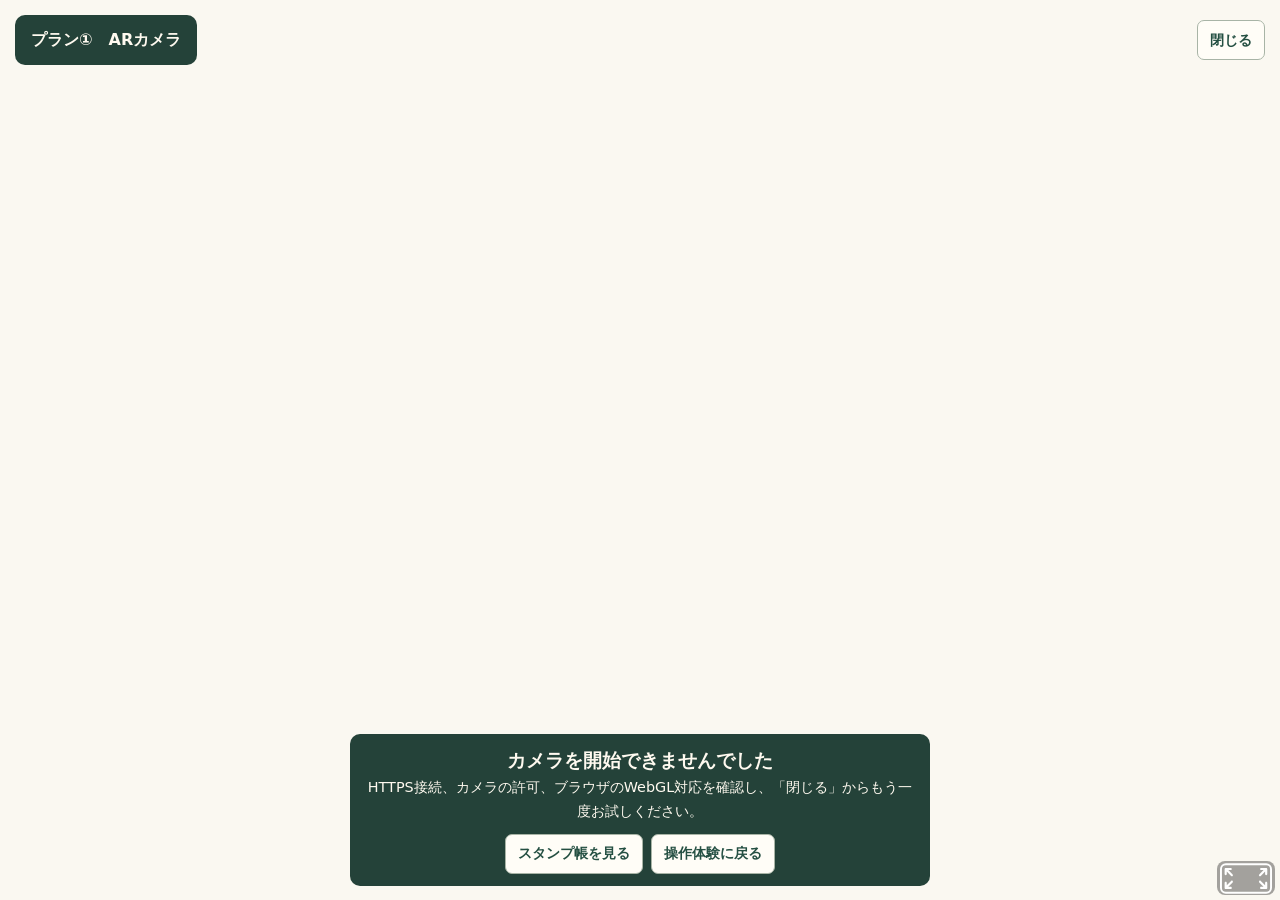
<file: camera.html>
<!doctype html>
<html lang="ja">
  <head>
    <meta charset="utf-8" />
    <meta
      name="viewport"
      content="width=device-width, initial-scale=1, viewport-fit=cover"
    />
    <link rel="icon" href="data:," />
    <title>スタンプカメラ｜香春町</title>
    <link rel="stylesheet" href="styles.css" />
    <link rel="stylesheet" href="camera.css" />
    <script src="assets/vendor/aframe-1.6.0.min.js" defer></script>
    <script src="assets/vendor/mindar-image-aframe-1.2.5.min.js" defer></script>
    <script type="module" src="js/camera.js?v=milestones-1"></script>
  </head>
  <body class="camera-body">
    <div id="stage"></div>
    <div class="camera-bar">
      <b id="mode">スタンプカメラ</b><a class="button" href="./#scan">閉じる</a>
    </div>
    <div class="frame" aria-hidden="true" hidden></div>
    <section class="camera-guide">
      <p id="camera-status" role="status">カメラを準備しています…</p>
      <p id="hint">カメラの使用を許可してください。</p>
      <div class="actions">
        <a class="button" href="./#book">スタンプ帳を見る</a
        ><a class="button" href="./#scan">操作体験に戻る</a>
      </div>
    </section>
  </body>
</html>
</file>
<file: styles.css>
:root {
  --paper: #faf8f1;
  --card: #fffdf7;
  --ink: #213c34;
  --muted: #596b60;
  --line: #d4d7c8;
  --green: #244f42;
  --rust: #a7462c;
  --serif: "Hiragino Mincho ProN", "Yu Mincho", YuMincho, Georgia, serif;
  font-family:
    "Hiragino Kaku Gothic ProN", "Yu Gothic", Meiryo, system-ui, sans-serif;
  color: var(--ink);
  background: var(--paper);
  line-height: 1.65;
}
* {
  box-sizing: border-box;
}
body {
  margin: 0;
}
a {
  color: inherit;
}
button,
select,
input {
  font: inherit;
  color: inherit;
}
button,
a,
label.plan {
  touch-action: manipulation;
}
button {
  cursor: pointer;
}
a:focus-visible,
button:focus-visible,
input:focus-visible,
select:focus-visible {
  outline: 3px solid #bc672a;
  outline-offset: 3px;
}
svg {
  width: 1.25em;
  height: 1.25em;
  vertical-align: middle;
  flex-shrink: 0;
}
.wrap {
  max-width: 1176px;
  margin: auto;
  padding-inline: 32px;
}
header {
  border-bottom: 1px solid var(--line);
  background: #fffcf5;
}
.bar {
  display: flex;
  align-items: center;
  gap: 30px;
  min-height: 82px;
}
.brand {
  display: flex;
  align-items: center;
  gap: 12px;
  text-decoration: none;
  font-family: var(--serif);
  font-weight: 800;
  font-size: 1.12rem;
  line-height: 1.45;
  letter-spacing: 0.07em;
}
.brand small,
.ticket-label small,
.section-head small,
.section-heading small,
.hero-caption,
.meta,
.spotno {
  display: block;
  font:
    700 0.75rem/1.4 "Avenir Next",
    Arial,
    sans-serif;
  letter-spacing: 0.16em;
}
.brand small {
  font-size: 0.72rem;
  color: var(--muted);
  letter-spacing: 0.2em;
}
.brand-icon,
.ticket-icon {
  display: grid;
  place-items: center;
  color: #fff7df;
  background: var(--green);
}
.brand-icon {
  width: 44px;
  height: 44px;
  border-radius: 50%;
  outline: 1px solid var(--green);
  outline-offset: 2px;
}
.brand-icon svg {
  width: 30px;
  height: 30px;
}
.bar nav {
  display: flex;
  align-self: stretch;
  gap: 28px;
  margin-left: auto;
}
.bar nav a,
.demo-link {
  display: flex;
  align-items: center;
  text-decoration: none;
  font-size: 0.9rem;
  font-weight: 700;
}
.bar nav a {
  border-bottom: 3px solid transparent;
  padding-top: 3px;
}
.bar nav a[aria-current] {
  border-color: var(--rust);
  color: var(--rust);
}
.demo-link {
  gap: 8px;
  border: 1px solid #cdbca3;
  border-radius: 30px;
  padding: 4px 13px;
  color: #775537;
}
.demo-link i {
  width: 7px;
  height: 7px;
  background: #a46c32;
  border-radius: 50%;
}
main {
  min-height: 65vh;
  padding-block: 28px 50px;
}
main:focus {
  outline: none;
}
.hero {
  position: relative;
  overflow: hidden;
  border-radius: 13px;
  border: 1px solid #cecaad;
  background: #eae2bc url(assets/kawara.jpg) center center/cover no-repeat;
  isolation: isolate;
}
.hero:before {
  content: "";
  position: absolute;
  inset: 0;
  z-index: -1;
  background: linear-gradient(
    90deg,
    rgba(255, 248, 222, 0.93),
    rgba(255, 248, 222, 0.8) 26%,
    rgba(255, 248, 222, 0.16) 52%,
    transparent 69%
  );
}
.hero-text {
  padding: 34px clamp(22px, 4.2vw, 60px) 32px;
}
.place {
  display: inline-flex;
  gap: 6px;
  align-items: center;
  font-size: 0.86rem;
  font-weight: 700;
  letter-spacing: 0.1em;
}
.place svg {
  color: #964d32;
}
.hero h1 {
  font: 800 clamp(3.5rem, 6vw, 5.15rem) / 1.05 var(--serif);
  letter-spacing: 0.08em;
  margin: 13px 0;
}
.hero h1 span {
  display: block;
  font-size: clamp(1.45rem, 3vw, 2.55rem);
  line-height: 1.4;
  letter-spacing: 0.04em;
}
.hero p {
  line-height: 1.65;
  font-weight: 600;
  margin: 10px 0 20px;
}
.hero-caption {
  position: absolute;
  right: 21px;
  bottom: 15px;
  color: #fffdf2;
  text-shadow: 0 1px 5px #163b30;
  background: #244a37dc;
  padding: 3px 9px;
}
.button {
  display: inline-flex;
  align-items: center;
  justify-content: center;
  gap: 10px;
  min-height: 46px;
  padding: 9px 20px;
  background: var(--card);
  border: 1px solid #a8b4a6;
  border-radius: 7px;
  color: var(--green);
  text-decoration: none;
  font-weight: 700;
}
.primary {
  color: white;
  background: var(--green);
  border-color: var(--green);
}
.primary:hover {
  background: #173c30;
}
.button:not(.primary):hover,
.filters button:hover,
.spot:hover {
  background: #f1f0e5;
}
.eventline {
  display: flex;
  gap: 25px;
  flex-wrap: wrap;
  padding: 12px 4px 18px;
  font-size: 0.875rem;
  color: var(--muted);
}
.eventline span {
  display: flex;
  align-items: center;
  gap: 6px;
}
.ticket {
  display: flex;
  align-items: center;
  gap: 18px;
  background: #f0f1e5;
  border: 1px solid #cbd3bf;
  border-radius: 10px;
  padding: 22px 28px;
}
.ticket-icon {
  height: 46px;
  width: 46px;
  border-radius: 50%;
  background: #dce4d2;
  color: var(--green);
}
.ticket-icon svg {
  width: 26px;
  height: 26px;
}
.ticket-label small,
.section-heading small,
.section-head small {
  color: var(--rust);
}
h1,
h2,
h3,
p,
figure {
  margin: 0;
}
h1,
h2 {
  font-family: var(--serif);
}
.ticket-label h2 {
  font-size: 1.3rem;
  letter-spacing: 0.06em;
}
.ticket-numbers {
  margin-left: auto;
  white-space: nowrap;
}
.ticket-numbers b {
  font:
    700 2.75rem/1 Georgia,
    serif;
}
.ticket-numbers span {
  font-weight: 600;
  font-size: 1rem;
  color: var(--muted);
}
.meter {
  width: 31%;
  padding-left: 24px;
  border-left: 1px dashed #b7c1ac;
}
.meter > div {
  display: flex;
  justify-content: space-between;
  font-size: 0.88rem;
  font-weight: 600;
}
.meter progress {
  appearance: none;
  display: block;
  width: 100%;
  height: 8px;
  margin-top: 7px;
  border: 0;
  border-radius: 6px;
  overflow: hidden;
  background: #d5dcca;
  color: var(--green);
}
progress::-webkit-progress-bar {
  background: #d5dcca;
}
progress::-webkit-progress-value {
  background: var(--green);
}
progress::-moz-progress-bar {
  background: var(--green);
}
.section-head {
  display: flex;
  align-items: end;
  justify-content: space-between;
  margin: 28px 0 14px;
}
.section-head h2,
.section-heading h1 {
  font-size: 2rem;
  letter-spacing: 0.05em;
}
.textlink {
  font-size: 0.94rem;
  text-underline-offset: 5px;
  font-weight: 700;
}
.grid {
  display: grid;
  grid-template-columns: repeat(4, 1fr);
  gap: 15px;
}
.spot {
  position: relative;
  display: flex;
  align-items: center;
  flex-direction: column;
  padding: 20px 10px 16px;
  gap: 7px;
  background: var(--card);
  border: 1px solid var(--line);
  border-radius: 9px;
}
.spotno {
  align-self: start;
  margin-left: 4px;
  color: var(--muted);
  font-weight: 600;
  letter-spacing: 0.06em;
}
.seal {
  display: inline-flex;
  align-items: center;
  justify-content: center;
  flex-direction: column;
  width: 85px;
  height: 85px;
  border: 4px double var(--ink);
  border-radius: 50%;
  color: var(--ink);
  transform: rotate(-7deg);
  line-height: 1;
  background: repeating-linear-gradient(
    110deg,
    transparent 0 3px,
    #ffffff40 3px 4px
  );
}
.seal small {
  font:
    800 0.57rem/1 Arial,
    sans-serif;
  letter-spacing: 0.19em;
}
.seal svg {
  width: 44px;
  height: 37px;
  margin: 2px 0;
}
.seal b {
  font: 800 0.7rem/1 var(--serif);
}
.seal-1 {
  border-radius: 15px;
  transform: rotate(5deg);
}
.seal-2 {
  border-radius: 44% 44% 20% 20%;
  transform: rotate(-4deg);
}
.seal-3 {
  border-radius: 45% 45% 10px 10px;
  transform: rotate(4deg);
}
.spot strong {
  font: 700 1.1rem var(--serif);
  margin-top: 6px;
}
.state {
  font-size: 0.78rem;
  color: #616c62;
  border: 1px solid #d2d5c7;
  border-radius: 20px;
  padding: 0 9px;
}
.acquired {
  color: #285540;
  background: #e4ecdb;
  border-color: #9ab19a;
}
.section-heading {
  margin: 8px 0 20px;
}
.panel {
  background: var(--card);
  border: 1px solid var(--line);
  border-radius: 10px;
  padding: clamp(18px, 3vw, 32px);
  margin-bottom: 18px;
}
.panel h2,
legend {
  font: 700 1.35rem var(--serif);
  margin-bottom: 12px;
}
.panel p {
  margin: 10px 0;
  max-width: 55em;
}
.panel .actions,
.actions {
  display: flex;
  gap: 10px;
  align-items: center;
  flex-wrap: wrap;
  margin-top: 18px;
}
.filters {
  display: flex;
  gap: 8px;
  margin: 22px 0 16px;
}
.filters button {
  border: 1px solid var(--line);
  border-radius: 24px;
  background: var(--card);
  padding: 7px 16px;
}
.filters button[aria-pressed="true"] {
  background: var(--green);
  color: white;
}
.note,
.meta {
  color: var(--muted);
  font-size: 0.88rem;
  margin: 14px 0;
}
.steps {
  margin: 0 0 22px;
  padding-left: 24px;
}
.steps li {
  padding: 4px 0 12px 6px;
}
.steps p {
  margin: 4px 0;
}
.field {
  display: block;
  font-weight: 700;
  margin: 14px 0;
}
.field select,
.field input {
  display: block;
  width: min(100%, 440px);
  margin: 6px 0;
  padding: 11px;
  background: white;
  border: 1px solid var(--line);
  border-radius: 5px;
}
fieldset {
  padding: 0;
  margin: 0 0 20px;
  border: 0;
}
legend {
  padding: 0;
}
.plan-grid {
  display: grid;
  grid-template-columns: 1fr 1fr;
  gap: 12px;
}
.plan {
  display: block;
  border: 1px solid var(--line);
  border-radius: 8px;
  padding: 16px;
  cursor: pointer;
}
.plan:has(:checked) {
  background: #edf2e5;
  border-color: #71947c;
}
.plan input {
  accent-color: var(--green);
  margin: 0 8px 0 0;
}
.plan span,
.plan p {
  display: block;
  margin: 5px 0 0;
  font-size: 0.93rem;
}
.plan span {
  font-weight: 700;
}
.card-sheet figure {
  text-align: center;
  margin: 18px auto;
}
.card-sheet img {
  width: min(100%, 370px);
  display: block;
  margin: auto;
}
.card-sheet figcaption {
  font-weight: 700;
}
.card-sheet .actions {
  justify-content: center;
}
footer {
  display: flex;
  gap: 20px;
  align-items: center;
  border-top: 1px solid var(--line);
  padding-block: 20px;
  font-size: 0.85rem;
  color: var(--muted);
}
footer span:first-child {
  font-weight: 700;
}
footer a {
  margin-left: auto;
  text-underline-offset: 3px;
}
dialog {
  border: 1px solid var(--line);
  border-radius: 14px;
  background: var(--card);
  color: var(--ink);
  padding: 40px 24px 30px;
  width: min(92%, 420px);
  text-align: center;
}
dialog::backdrop {
  background: #132f27a8;
}
.close {
  position: absolute;
  right: 10px;
  top: 8px;
  background: none;
  border: 0;
  font-size: 1.65rem;
  width: 40px;
}
.close:focus {
  outline-offset: -4px;
}
dialog h2 {
  font-size: 1.45rem;
}
dialog .button {
  margin-top: 20px;
}
@media (max-width: 740px) {
  .bar {
    flex-wrap: wrap;
    gap: 0 12px;
    min-height: auto;
    padding-top: 12px;
  }
  .brand {
    font-size: 1rem;
  }
  .brand-icon {
    width: 36px;
    height: 36px;
  }
  .bar nav {
    order: 3;
    justify-content: space-around;
    width: 100%;
    gap: 12px;
    margin-top: 6px;
  }
  .bar nav a {
    padding: 7px;
  }
  .demo-link {
    margin-left: auto;
    font-size: 0.8rem;
    padding: 4px 8px;
  }
  .wrap {
    padding-inline: 16px;
  }
  main {
    padding-top: 16px;
  }
  .hero-text {
    padding: 22px 20px 30px;
  }
  .hero {
    background-position: 60% center;
  }
  .hero:before {
    background: linear-gradient(
      90deg,
      #fff6dce8 0%,
      #fff6dca1 62%,
      #fff6dc22 100%
    );
  }
  .hero h1 {
    font-size: 3.8rem;
  }
  .hero h1 span {
    font-size: 1.6rem;
  }
  .hero-caption {
    right: 8px;
    bottom: 5px;
    font-size: 0.65rem;
  }
  .hero p {
    font-size: 0.93rem;
  }
  .eventline {
    gap: 4px 14px;
    padding: 8px 1px 14px;
  }
  .ticket {
    display: grid;
    grid-template-columns: auto 1fr auto;
    gap: 10px;
    padding: 15px;
  }
  .ticket-label h2 {
    font-size: 1.1rem;
  }
  .ticket-numbers b {
    font-size: 2.25rem;
  }
  .meter {
    grid-column: 1/-1;
    width: auto;
    border: 0;
    padding: 2px 0 0;
  }
  .grid {
    grid-template-columns: repeat(2, 1fr);
    gap: 10px;
  }
  .section-head h2,
  .section-heading h1 {
    font-size: 1.6rem;
  }
  .section-head {
    margin-top: 24px;
  }
  .plan-grid {
    grid-template-columns: 1fr;
  }
  .spot {
    padding: 12px 8px;
  }
  .section-head .textlink {
    font-size: 0.85rem;
  }
  footer {
    flex-wrap: wrap;
    gap: 5px 15px;
  }
  footer a {
    margin-left: 0;
  }
  footer span:last-child {
    width: 100%;
  }
}
@media print {
  header,
  footer,
  .section-heading,
  .card-sheet .field,
  .card-sheet .actions {
    display: none;
  }
  .card-sheet {
    border: 0;
  }
  .card-sheet img {
    width: 135mm;
  }
  main.wrap {
    padding: 0;
  }
}

.login-panel {
  max-width: 36rem;
}
.login-panel .field input {
  font: inherit;
}
.login-panel #login-status:empty {
  margin: 0;
}

.milestone-links { display: flex; flex-wrap: wrap; gap: 10px 20px; margin: 14px 0; }
.reward-panel { text-align: center; }
.reward-panel p { margin: 12px auto; }
.reward-panel h2 { margin-top: 22px; }
.reward-panel .textlink { display: block; margin-top: 20px; }
.reward-icon { display: grid; place-items: center; margin: 10px auto; width: 90px; height: 90px; border: 4px double var(--green); border-radius: 50%; color: var(--green); }
.reward-icon svg { width: 50px; height: 50px; }
</file>
<file: camera.css>
.camera-body {
  background: #172b26;
  color: #fffaf0;
  overflow: hidden;
}
.camera-body #stage {
  position: fixed;
  inset: 0;
  z-index: 0;
  overflow: hidden;
  isolation: isolate;
}
.camera-body .camera-bar,
.camera-guide {
  position: fixed;
  z-index: 2;
  left: max(15px, env(safe-area-inset-left));
  right: max(15px, env(safe-area-inset-right));
  display: flex;
  align-items: center;
  justify-content: space-between;
}
.camera-bar {
  top: max(15px, env(safe-area-inset-top));
}
.camera-bar b,
.camera-guide {
  background: #19382ff2;
  border-radius: 10px;
  padding: 12px 16px;
}
.camera-guide {
  bottom: max(14px, env(safe-area-inset-bottom));
  display: block;
  text-align: center;
  margin: auto;
  max-width: 580px;
}
.camera-guide .actions {
  justify-content: center;
  gap: 8px;
  margin-top: 10px;
}
.camera-guide .button,
.camera-bar .button {
  min-height: 40px;
  font-size: 0.88rem;
  padding: 7px 12px;
}
.camera-guide #camera-status {
  font-size: 1.17rem;
  font-weight: 700;
}
.camera-guide #hint {
  font-size: 0.9rem;
}
.frame {
  position: fixed;
  width: min(48vmin, 320px);
  aspect-ratio: 1;
  top: 43%;
  left: 50%;
  transform: translate(-50%, -50%);
  border: 2px dashed #fffae4aa;
  border-radius: 12px;
  pointer-events: none;
}
</file>
